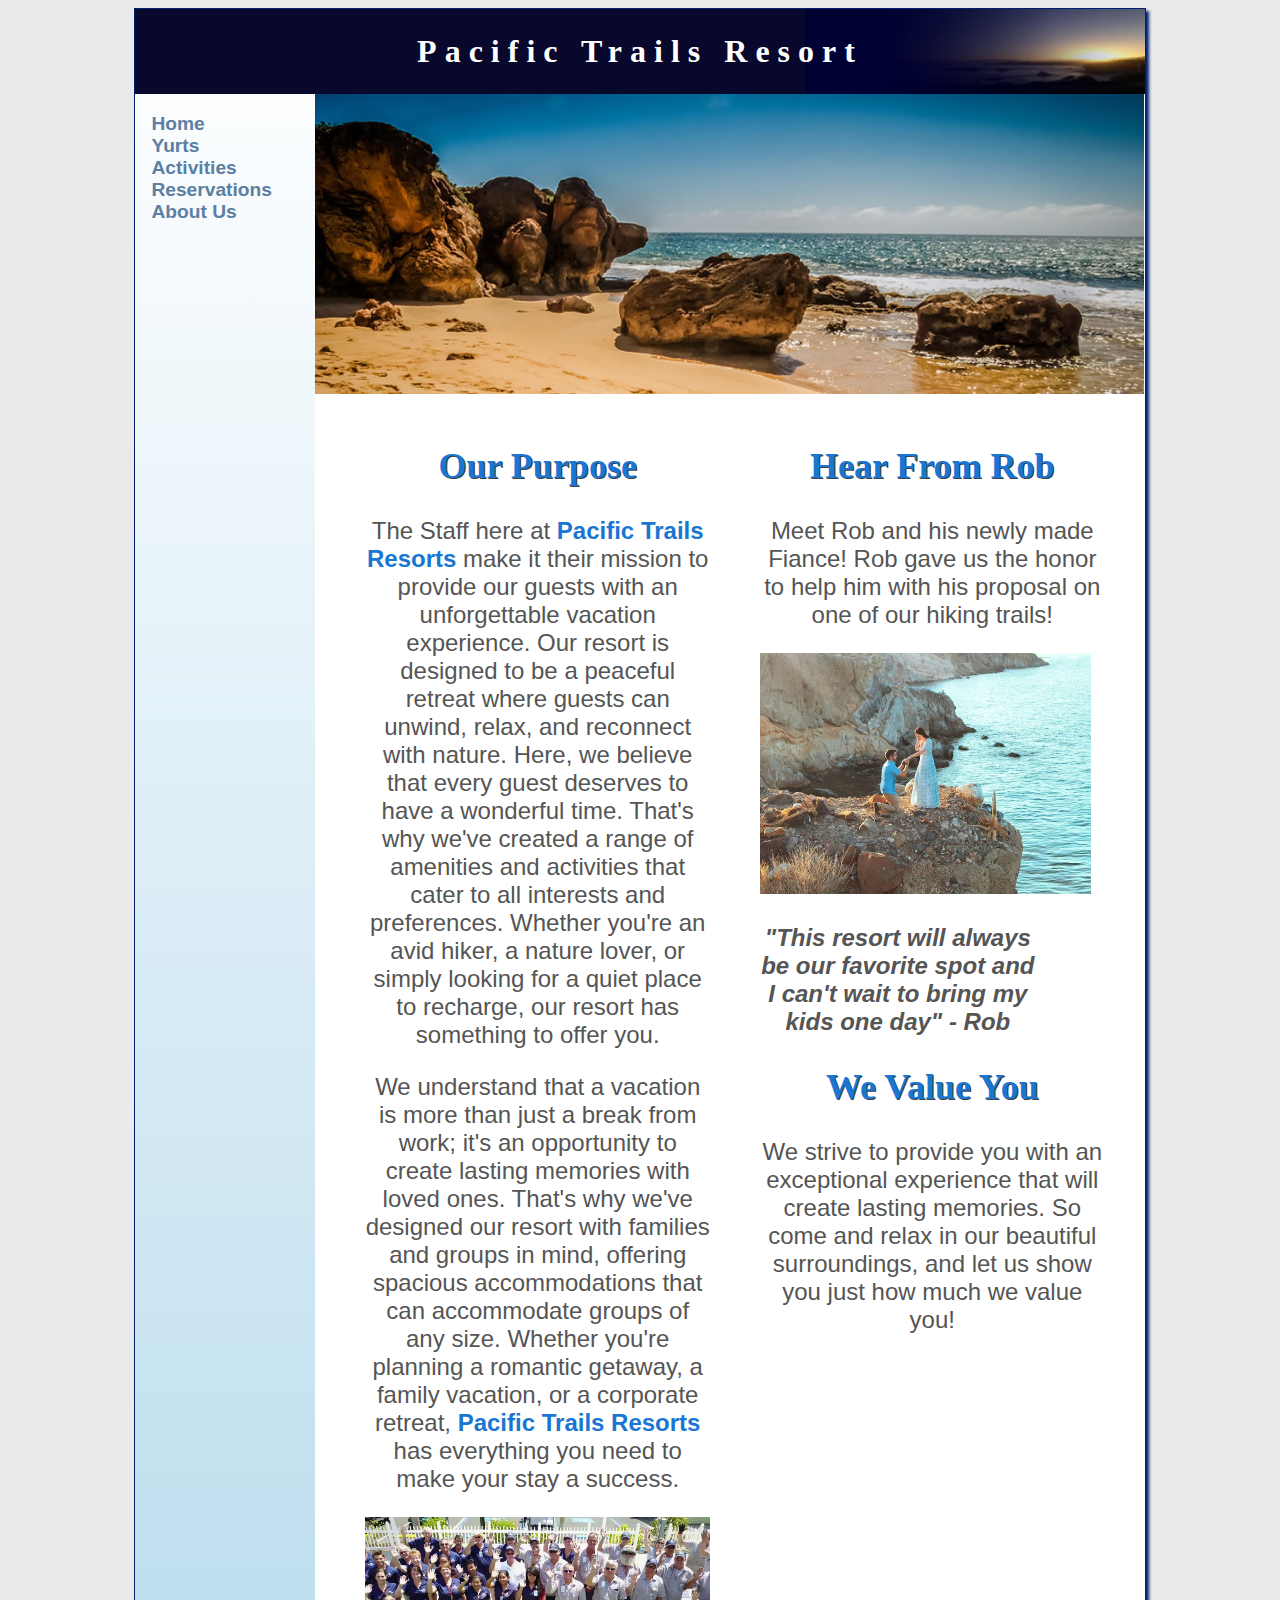
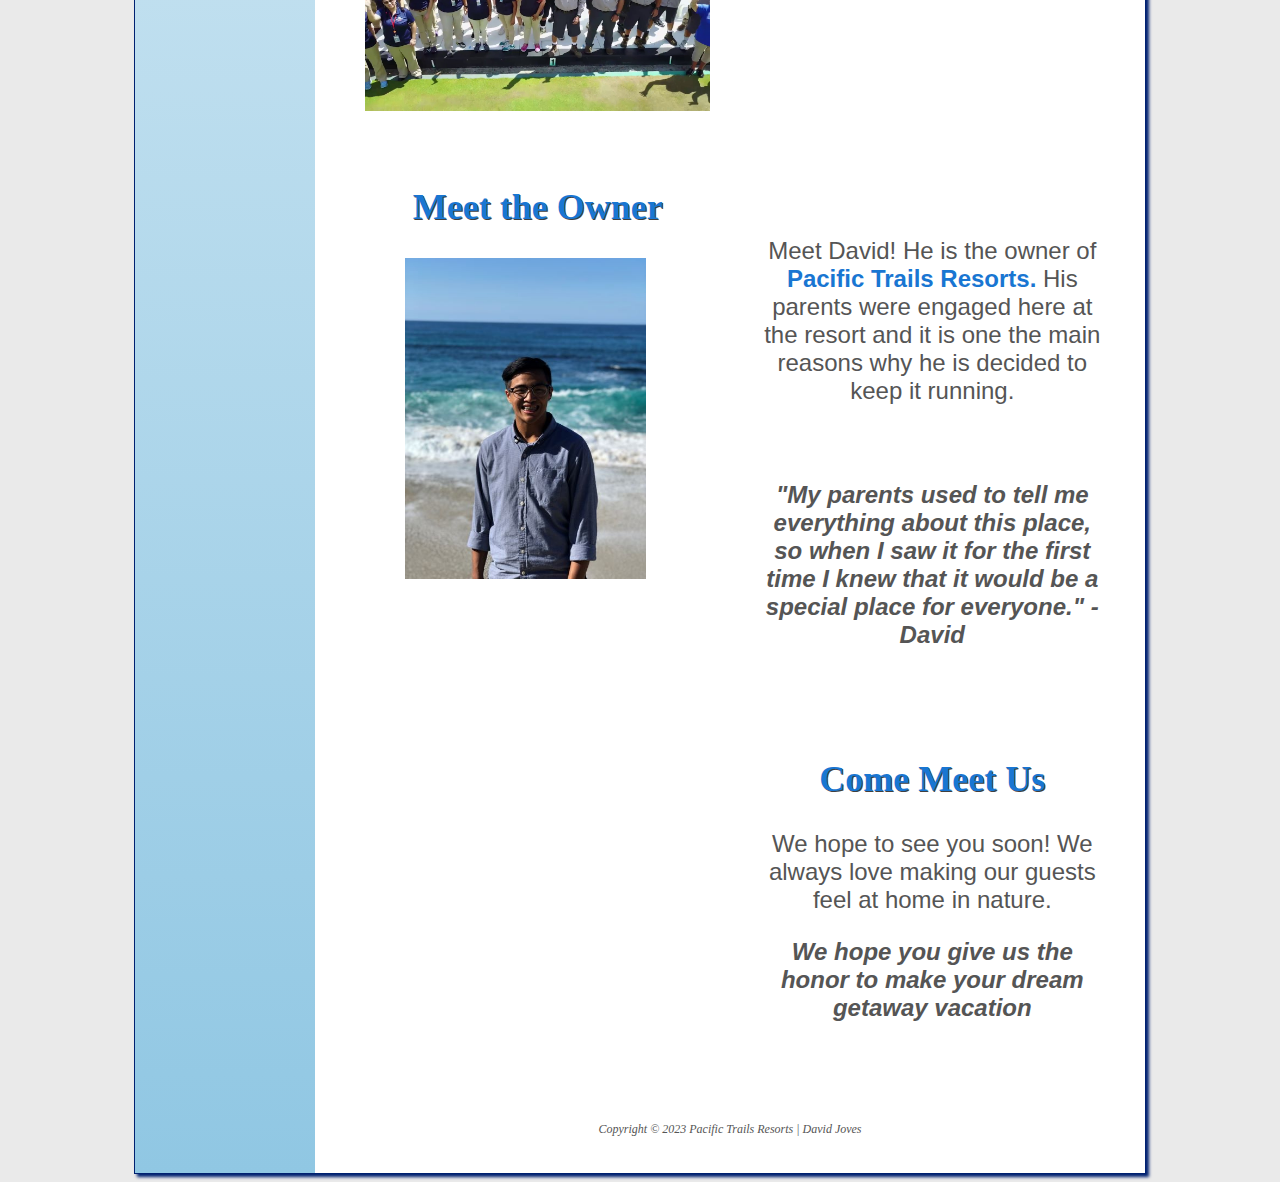
<file: aboutus.html>
<!DOCTYPE html>
<html lang="en">
  <head>
    <meta charset="UTF-8" />
    <meta http-equiv="X-UA-Compatible" content="IE=edge" />
    <meta name="viewport" content="width=device-width, initial-scale=1.0" />
    <meta
      name="description"
      content="Learn more about our staff! Understand why we devote our time to give our guests a wonderful time here at Pacific Trails Resort"
    />

    <title>Pacific Trail Resort :: About Us</title>
    <link rel="stylesheet" href="pacific.css" />
  </head>
  <body>
    <div id="wrapper">
      <header>
        <h1><a href="index.html">Pacific Trails Resort</a></h1>
      </header>
      <nav>
        <ul>
          <li><a href="index.html">Home</a></li>
          <li><a href="yurts.html">Yurts</a></li>
          <li><a href="activities.html">Activities</a></li>
          <li><a href="reservations.html">Reservations</a></li>
          <li><a href="about-us.html">About Us</a></li>
        </ul>
      </nav>
      <div id="about-hero" class="hero"></div>
      <main>
        <div class="grid">
          <div class="grid-item">
            <h2>Our Purpose</h2>
            <p>
              The Staff here at
              <span class="resort"> Pacific Trails Resorts </span>make it their
              mission to provide our guests with an unforgettable vacation
              experience. Our resort is designed to be a peaceful retreat where
              guests can unwind, relax, and reconnect with nature. Here, we
              believe that every guest deserves to have a wonderful time. That's
              why we've created a range of amenities and activities that cater
              to all interests and preferences. Whether you're an avid hiker, a
              nature lover, or simply looking for a quiet place to recharge, our
              resort has something to offer you.
            </p>
            <p>
              We understand that a vacation is more than just a break from work;
              it's an opportunity to create lasting memories with loved ones.
              That's why we've designed our resort with families and groups in
              mind, offering spacious accommodations that can accommodate groups
              of any size. Whether you're planning a romantic getaway, a family
              vacation, or a corporate retreat,<span class="resort">
                Pacific Trails Resorts
              </span>
              has everything you need to make your stay a success.
            </p>
            <div id = "team">
            <img src="images/meet.jpg" alt="">
          </div>
          </div>


          <div class="grid-item">
            <h2>Hear From Rob</h2>
            <p>
              Meet Rob and his newly made Fiance! Rob gave us the honor to help
              him with his proposal on one of our hiking trails!
            </p>
            <div id="rob">
              <img src="images/rob.jpeg" alt="" />
              <p>
                "This resort will always be our favorite spot and I can't wait
                to bring my kids one day" - Rob
              </p>
            </div>
            
            <h2>We Value You</h2>
            <p>We strive to provide you with an exceptional experience that will create lasting memories. So come and relax in our beautiful surroundings, and let us show you just how much we value you!</p>
           
          </div>
          <div class = "grid-item">
            <h2>Meet the Owner</h2>

            <div class="flow">
              <section>
                <div id="owner">
                  <img src="images/owner.jpg" alt="Owner - David Joves" />
                </div>
              </section>
            </div>
          </div>

          <div class = "grid-item">
<br>
<br>
            <p>
              Meet David! He is the owner of
              <span class="resort"> Pacific Trails Resorts. </span> His
              parents were engaged here at the resort and it is one the main
              reasons why he is decided to keep it running.
            </p>
            <br />
            <p>
              <b
                ><i
                  >"My parents used to tell me everything about this place,
                  so when I saw it for the first time I knew that it would
                  be a special place for everyone." - David
                </i></b
              >
            </p>
            <br>
<br>
<h2>Come Meet Us</h2>
<p>
  We hope to see you soon! We always love making our guests feel at
  home in nature.
</p>
<p>
  <b
    ><i
      >We hope you give us the honor to make your dream getaway
      vacation</i
    ></b
  >
</p>
          </div>

        </div>
      </main>
      <footer>
        <p>Copyright &copy; 2023 Pacific Trails Resorts | David Joves</p>
      </footer>
    </div>
  </body>
</html>
</file>
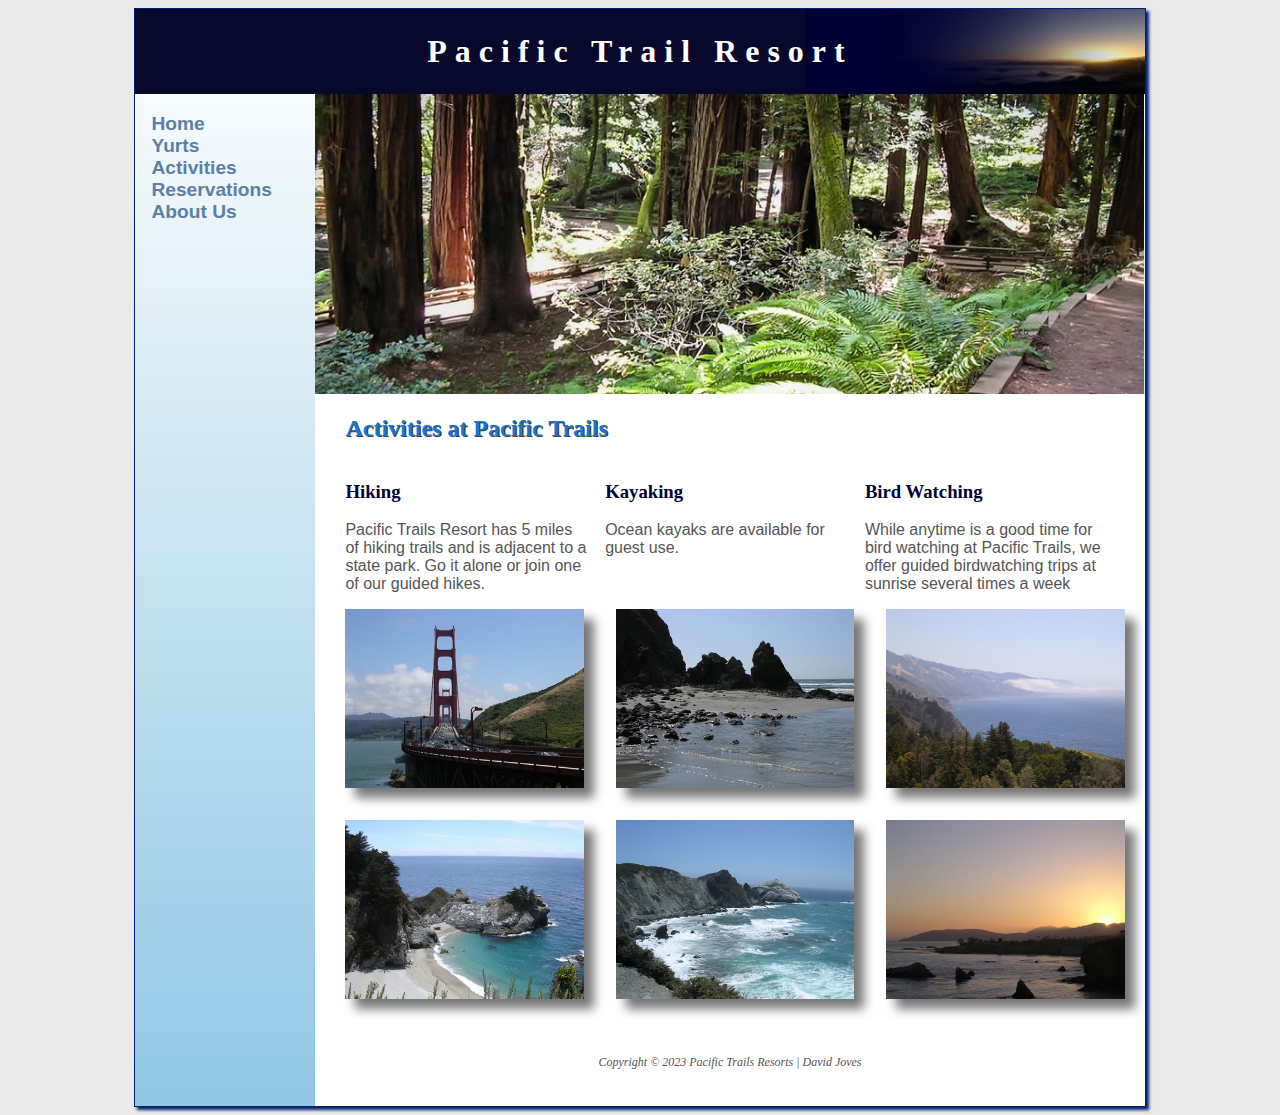
<file: activities.html>
<!DOCTYPE html>
<html lang="en">
  <head>
    <meta charset="UTF-8" />
    <meta http-equiv="X-UA-Compatible" content="IE=edge" />
    <meta name="viewport" content="width=device-width, initial-scale=1.0" />
    <meta
      name="description"
      content="Pacific Trails Resort have plenty of exciting activities to enjoy. Guests can take a hike on one of the resort's many scenic trails, go kayaking, and go partake in bird watching!"
    />

    <title>Pacific Trail Resort :: Activities</title>
    <link rel="stylesheet" href="pacific.css" />
  </head>
  <body>
    <div id="wrapper">
      <header>
        <h1><a href="index.html">Pacific Trail Resort</a></h1>
      </header>
      <!-- nav>ul*4>a shortcut -->
      <nav>
        <ul>
          <li><a href="index.html">Home</a></li>
          <li><a href="yurts.html">Yurts</a></li>
          <li><a href="activities.html">Activities</a></li>
          <li><a href="reservations.html">Reservations</a></li>
          <li><a href="aboutus.html">About Us</a></li>
        </ul>
      </nav>

      <div id="trailhero" class="hero"></div>

      <!-- main>h2{}+p{} shortcut-->
      <main>
        <h2>Activities at Pacific Trails</h2>
        <!-- dl>(dt+dd)*3 shortcut-->
        <div class="flow">
          <!-- h3{}+p{} -->
          <section>
            <h3>Hiking</h3>
            <p>
              Pacific Trails Resort has 5 miles of hiking trails and is adjacent
              to a state park. Go it alone or join one of our guided hikes.
            </p>
          </section>
          <section>
            <h3>Kayaking</h3>
            <p>Ocean kayaks are available for guest use.</p>
          </section>
          <section>
            <h3>Bird Watching</h3>
            <p>
              While anytime is a good time for bird watching at Pacific Trails,
              we offer guided birdwatching trips at sunrise several times a week
            </p>
          </section>
        </div>
        <div id="gallery">
          <img
            src="gallery/photo1.jpg"
            alt="San Francisco Golden Gate Bridge"
          />
          <img src="gallery/photo2.jpg" alt="Rocky Coastline" />
          <img src="gallery/photo3.jpg" alt="Sunset on the Pacific Coast" />
          <img src="gallery/photo4.jpg" alt="Waterfall near Big Sur" />
          <img src="gallery/photo5.jpg" alt="Big Sur Coastline" />
          <img src="gallery/photo6.jpg" alt="Pacific Coastline" />
        </div>
      </main>

      <!-- footer>p*2 shortcut -->
      <footer>
         <p>Copyright &copy; 2023 Pacific Trails Resorts | David Joves</p>
      </footer>
    </div>
  </body>
</html>
</file>
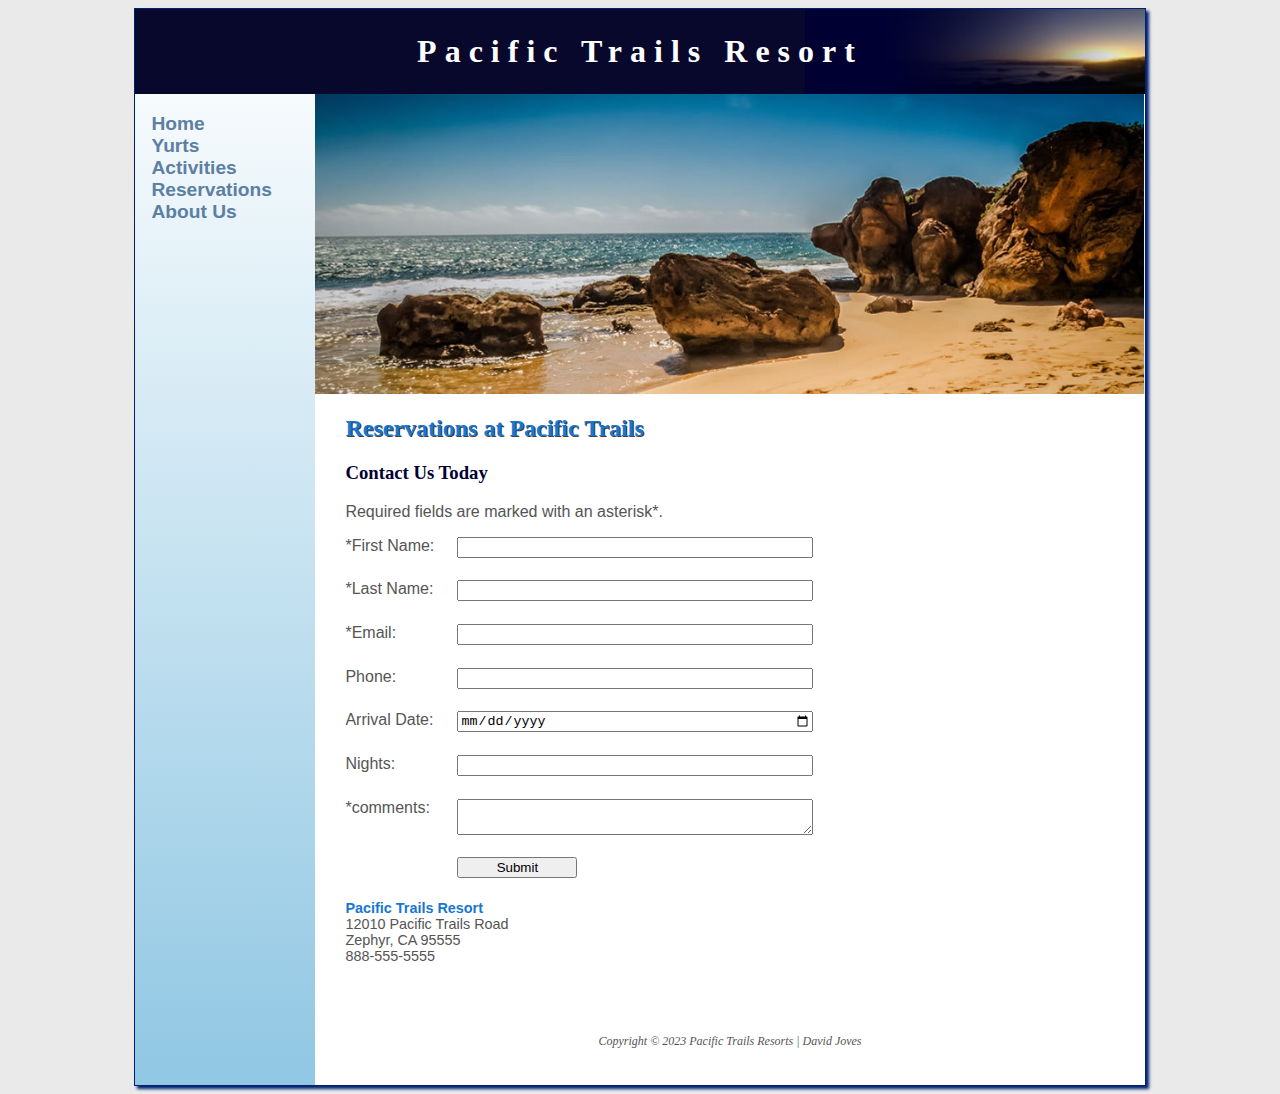
<file: reservations.html>
<!DOCTYPE html>
<html lang="en">
  <head>
    <meta charset="UTF-8" />
    <meta
      name="description"
      content="To make a reservation at Pacific Trail
    Resort, guests can easily book online or by calling the resort's friendly
    reservation staff. Guests can choose from a variety of yurt options and
    activities to customize their experience. The staff at Pacific Trail are
    dedicated ensuring that each guest has a memorable and enjoyable stay"
    />

    <title>Pacific Trails Resort</title>
    <link href="pacific.css" rel="stylesheet" />
  </head>

  <body>
    <div id="wrapper">
      <header>
        <h1><a href="index.html">Pacific Trails Resort</a></h1>
      </header>
      <nav>
        <ul>
          <li><a href="index.html">Home</a></li>
          <li><a href="yurts.html">Yurts</a></li>
          <li><a href="activities.html">Activities</a></li>
          <li><a href="reservations.html">Reservations</a></li>
          <li><a href="aboutus.html">About Us</a></li>
        </ul>
      </nav>
      <div id="homehero" class="hero"></div>
      <main>
        <h2>Reservations at Pacific Trails</h2>
        <h3>Contact Us Today</h3>
        <p>Required fields are marked with an asterisk*.</p>

        <form
          action="https://webdevbasics.net/scripts/pacific.php"
          method="POST"
        >
          <label for="myFName">*First Name:</label>
          <input type="text" id="myFName" name="First name" required />

          <label for="myLName">*Last Name:</label>
          <input type="text" id="myLName" name="Last name" required />

          <label for="myEmail">*Email:</label>
          <input type="email" id="myEmail" name="Email" required />

          <label for="myPhone">Phone:</label>
          <input type="tel" id="myPhone" name="Phone" maxlength="12" />

          <label for="myArrival">Arrival Date:</label>
          <input type="date" id="myArrival" name="Arrival" />

          <label for="myNights">Nights:</label>
          <input type="number" id="myNights" name="Nights" />

          <label for="myComments">*comments:</label>
          <textarea
            name="myComments"
            id="myComments"
            cols="30"
            rows="2"
            required
          ></textarea>
          <input type="submit" value="Submit" name="submit" />
        </form>
        <div id="contact">
          <p>
            <span class="resort">Pacific Trails Resort</span> <br />
            12010 Pacific Trails Road <br />
            Zephyr, CA 95555 <br />
            888-555-5555
          </p>
        </div>
      </main>
      <footer>
         <p>Copyright &copy; 2023 Pacific Trails Resorts | David Joves</p>
      </footer>
    </div>
  </body>
</html>
</file>
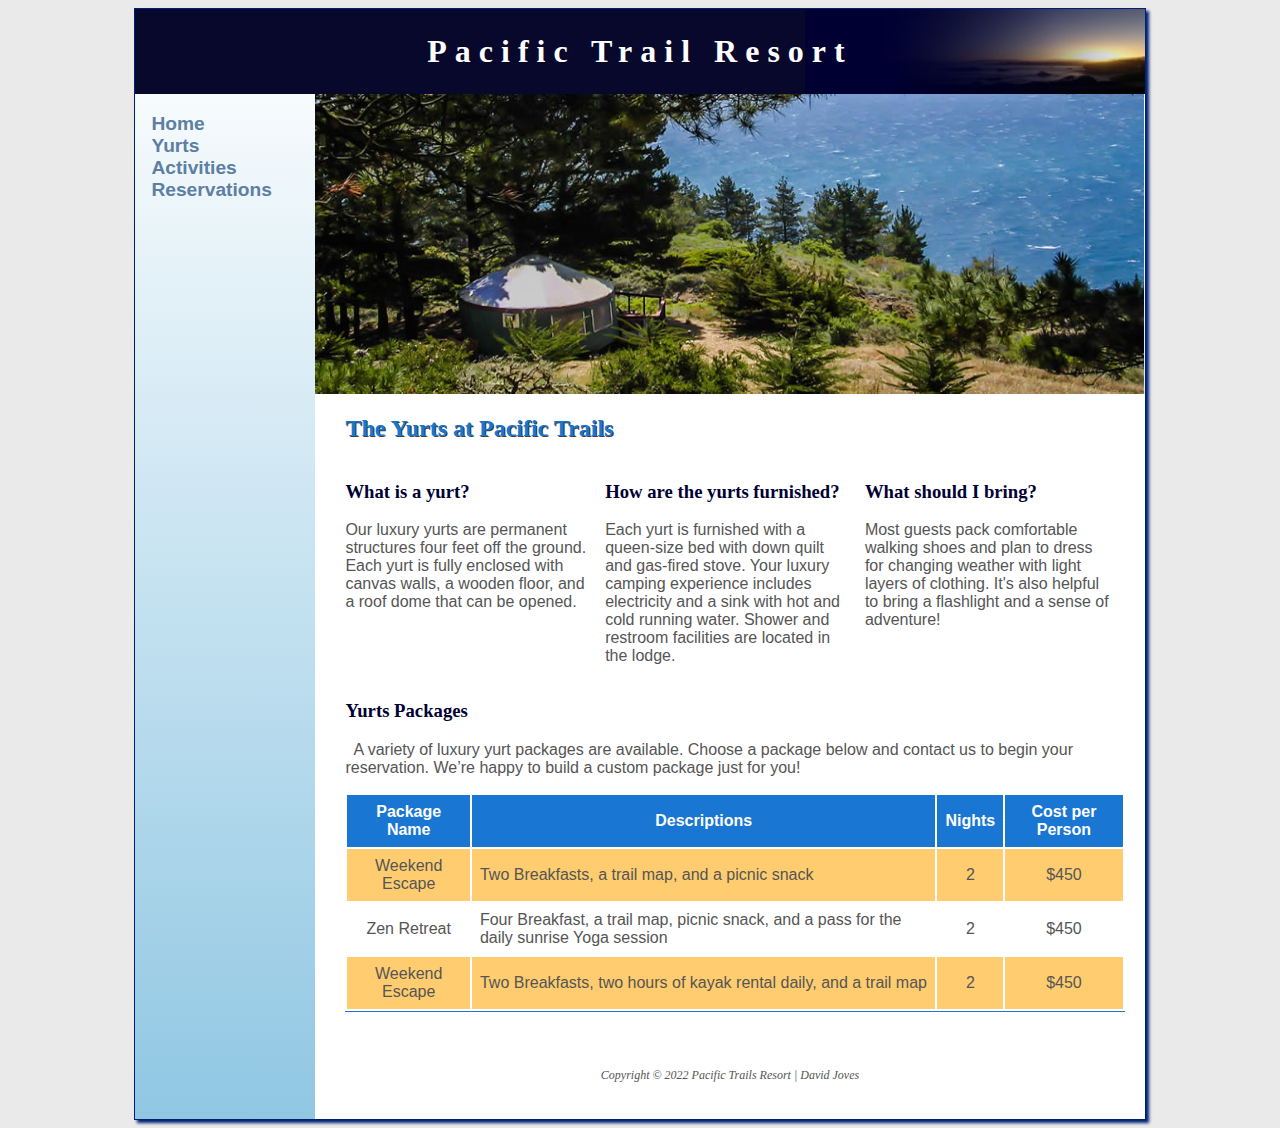
<file: yurts.html>
<!DOCTYPE html>
<html lang="en">
  <head>
    <meta charset="UTF-8" />
    <meta http-equiv="X-UA-Compatible" content="IE=edge" />
    <meta name="viewport" content="width=device-width, initial-scale=1.0" />
    <title>Pacific Trail Resort :: Yurts</title>
    <link rel="stylesheet" href="pacific.css" />
  </head>
  <body>
    <div id="wrapper">
      <header>
        <h1><a href="index.html">Pacific Trail Resort</a></h1>
      </header>
      <!-- nav>ul*4>a shortcut -->
      <nav>
        <ul>
          <li><a href="index.html">Home</a></li>
          <li><a href="yurts.html">Yurts</a></li>
          <li><a href="activities.html">Activities</a></li>
          <li><a href="reservations.html">Reservations</a></li>
        </ul>
      </nav>

      <div id="yurthero" class="hero"></div>

      <!-- main>h2{}+p{} shortcut-->
      <main>
        <h2>The Yurts at Pacific Trails</h2>
        <div class="flow">
          <section>
            <h3>What is a yurt?</h3>
            <p>
              Our luxury yurts are permanent structures four feet off the
              ground. Each yurt is fully enclosed with canvas walls, a wooden
              floor, and a roof dome that can be opened.
            </p>
          </section>

          <section>
            <h3>How are the yurts furnished?</h3>

            <p>
              Each yurt is furnished with a queen-size bed with down quilt and
              gas-fired stove. Your luxury camping experience includes
              electricity and a sink with hot and cold running water. Shower and
              restroom facilities are located in the lodge.
            </p>
          </section>

          <section>
            <h3>What should I bring?</h3>
            <p>
              Most guests pack comfortable walking shoes and plan to dress for
              changing weather with light layers of clothing. It's also helpful
              to bring a flashlight and a sense of adventure!
            </p>
          </section>
        </div>

        <div id="special">
          <h3>Yurts Packages</h3>
          <p>
              A variety of luxury yurt packages are available. Choose a package
            below and contact us to begin your reservation. We’re happy to build
            a custom package just for you! 
          </p>
          <table>
            <thead>
              <tr>
                <th>Package Name</th>
                <th>Descriptions</th>
                <th>Nights</th>
                <th>Cost per Person</th>
              </tr>
            </thead>
            <tbody>
              <tr>
                <td class="package">Weekend Escape</td>
                <td class="description text">
                  Two Breakfasts, a trail map, and a picnic snack
                </td>

                <td class="nights">2</td>
                <td class="cost">$450</td>
              </tr>

              <tr>
                <td class="package">Zen Retreat</td>
                <td class="description text">
                  Four Breakfast, a trail map, picnic snack, and a pass for the
                  daily sunrise Yoga session
                </td>
                <td class="nights">2</td>
                <td class="cost">$450</td>
              </tr>

              <tr>
                <td class="package">Weekend Escape</td>
                <td class="description text">
                  Two Breakfasts, two hours of kayak rental daily, and a trail
                  map
                </td>
                <td class="nights">2</td>
                <td class="cost">$450</td>
              </tr>
            </tbody>
          </table>
        </div>
      </main>

      <!-- footer>p*2 shortcut -->
      <footer>
        <p>Copyright &copy; 2022 Pacific Trails Resort | David Joves</p>
      </footer>
    </div>
    <!-- This closes my wrapper div-->
  </body>
</html>
</file>
<file: pacific.css>
* {
  box-sizing: border-box; /*bxbb shortcut*/
}

body {
  background-color: #eaeaea; /*bgc#90c7e3 shortcut */
  color: #555; /*c#fff shortcut*/
  font-family: Arial, "Helvetica Neue", Helvetica, sans-serif; /* ffa shortcut */
}
#wrapper {
  background-color: #90c7e3;
  background-image: linear-gradient(to bottom, #fff, #90c7e3);
}
header {
  background-color: #08082c; /*bgc#002171 shortcut */
  background-image: url(images/sunset.jpg); /*bgi shortcut*/
  background-position: right; /*bgdp shortcut*/
  background-repeat: no-repeat; /*bgr shortcut*/
  background-size: contain;
  color: #fff; /*c#fff shortcut*/
  padding: 0.5em;
  text-align: center; /*tac*/
}

header a {
  text-decoration: none; /*tdn*/
}

header a:link,
header a:visited {
  color: #fff;
}

header a:hover {
  color: #90c7e3;
}

nav {
  /*font-size: 120%*/
  font-weight: bold;
  padding: 0;
  text-align: center; /*tac*/
}

main {
  background-color: #fff; /*bfc#fff*/
  padding: 1px 20px 20px 30px;
  display: block;
  overflow: auto; /*ova*/
}

nav ul {
  font-size: 1.2em; /*fz1.2em*/
  list-style-type: none; /*listn*/
  margin: 0; /*m*/
  padding-left: 0; /*pl0*/
}

nav li {
  border-bottom: 1px solid #002171; /*bdb1-solid-#002171*/
}

nav a {
  text-decoration: none; /*txd shortcut*/
  transition: color 3s ease-out;
}

nav a:link {
  color: #5c7fa3;
}

nav a:visited {
  color: #344874;
}

nav a:hover {
  color: #a52a2a;
}

h1 {
  /* font-size: 3em; fz3em */
  letter-spacing: 0.25em; /* lts.25em*/
  margin-bottom: 0.5em; /*mb0*/
  margin-top: 0.5em; /*mt0*/
}

h1,
h2,
h3,
footer {
  font-family: Georgia, "Times New Roman", serif; /*fft shortcut*/
}

h2 {
  color: #1976d2; /*c#19762d2 shortcut */
  text-shadow: 1px 1px #404040;
}
h3 {
  color: #003; /*c#003 shortcut*/
}

dt {
  color: #002171; /*bgc#002171 shortcut */
}

footer {
  background-color: #fff; /*bgc#fff*/
  font-size: 75%; /* fz75% shortcut */
  font-style: italic; /*fsi shortcut */
  padding: 2em;
  text-align: center; /*txa shortcut */
}

.resort {
  color: #1976d2; /*c#19762d2 shortcut */
  font-weight: bold; /*fwb*/
}

#contact {
  font-size: 90%;
}
#homehero {
  background-image: url(images/coast2.jpg);
  background-repeat: no-repeat;
  background-size: 100% 100%; /*bgz100%100%*/
  height: 300px; /*h300 */
}
#yurthero {
  background-image: url(images/yurt.jpg);
  background-repeat: no-repeat;
  background-size: 100% 100%; /*bgz100%100%*/
  height: 300px; /*h300 */
}
#trailhero {
  background-image: url(images/trail.jpg);
  background-repeat: no-repeat;
  background-size: 100% 100%; /*bgz100%100%*/
  height: 300px; /*h300 */
}

#about-hero {
  background-image: url(images/coast.jpg);
  background-repeat: no-repeat;
  background-size: 100% 100%; /*bgz100%100%*/
  height: 300px; /*h300 */
}

table {
  border-bottom: 1px solid #1976d2;
  border-collapse: separate;
}

td,
th {
  padding: 0.5em;
  /* border: solid -2px #39c; */
}
th {
  background-color: #1976d2;
  color: #fff;
}
td {
  text-align: center; /*tac*/
}

.text {
  text-align: left; /*ta: l*/
}

tr:nth-last-of-type(odd) {
  background-color: #ffcd6f;
}

form {
  display: flex;
  flex-flow: column nowrap;
}

input,
textarea {
  margin-bottom: 0.5em;
}

input[type="submit"] {
  grid-column: 2/3;
  width: 9em;
}
#gallery {
  grid-template-columns: repeat(2, 1fr);
}

video {
  float: right;
  margin: 1em;
}

#gallery {
  display: grid;
  gap: 2em;
}
#gallery img {
  box-shadow: 10px 10px 10px #777;
  text-align: center;
  width: 100%;
}
#owner {
  width: 75%;
  margin: auto;
}

#owner img {
  width: 100%;
}
#rob {
  width: 80%;
  font-style: italic;
  font-weight: bold;
}
#rob img {
  width: 120%;
}

#team {
  width: 100%;
  margin: auto;
}
#team img {
  width: 100%;
  margin: auto;
}
.grid {
  display: grid;
  grid-template-columns: repeat(2, 1fr);
  column-gap: 10px;
}
.grid-item {
  padding: 20px;
  text-align: center;
  font-size: 1.5rem;
}

@media (max-width: 600px) {
  header {
    background-image: none;
  }
  #home-hero,
  #yurt-hero,
  #trail-hero,
  #about-hero {
    background-size: cover;
  }
  #special table {
    display: block;
    border-bottom: none;
  }
  #special td,
  #special th {
    display: block;
  }
  #special thead {
    display: none;
  }

  td.package::before {
    content: "Package:";
  }
  td.description::before {
    content: "Description:";
  }
  td.nights::before {
    content: "Nights:";
  }
  td.cost::before {
    content: "Cost:";
  }
  td.package,
  td.description,
  td.nights,
  td.cost {
    padding-left: 35%;
    position: relative;
    text-align: left;
    font-size: 4vw;
  }
  td::before {
    position: absolute;
    top: 10px;
    left: 0.5em;
    font-weight: bold;
    color: #1976d2;
  }
  td:last-of-type {
    border-bottom: 2px solid #1b69b2;
  }
  #gallery {
    grid-template-columns: repeat(1, 1fr);
  }
  .grid {
    grid-template-columns: repeat(1, 1fr);
  }
  .column-half {
    width: 100%;
  }
  .flex {
    display: block;
  }
  .column-quarter {
    width: 100%;
  }
}
@media (min-width: 600px) {
  nav ul {
    display: flex;
    flex-direction: row;
    flex-wrap: nowrap;
    justify-content: space-around;
  }
  nav li {
    border-bottom: none;
  }
  .flow {
    display: flex;
    flex-direction: row;
  }
  section {
    flex: 1;
    margin-right: 1em;
  }

  form {
    display: grid;
    grid-template-columns: 6em 1fr;
    gap: 1em;
    max-width: 30em;
    width: 60%;
  }
}

@media (max-width: 730px) {
  video {
    display: block;
    float: none;
    clear: both;
    max-width: 100%;
    margin: 0 auto;
  }
}
@media (min-width: 1240px) {
  #wrapper {
    margin: auto; /*m:a*/
    width: 80%;
    border: 1px solid #002171; /*bd1-solid-#000*/
    box-shadow: 3px 3px 3px #002171;
  }
  nav {
    text-align: left; /*ta:l*/
    padding-left: 1em; /*pl1em*/
  }
  @supports (display: grid) {
    nav ul {
      flex-direction: column;
      padding-top: 1em;
    }
    .hero {
      grid-area: hero;
    }
    header {
      grid-area: header;
    }
    nav {
      grid-area: nav;
    }
    main {
      grid-area: main;
    }
    #gallery {
      grid-area: gallery;
    }
    footer {
      grid-area: footer;
    }
    #wrapper {
      display: grid;
      grid-template:
        "header header"
        "nav hero"
        "nav main"
        "nav footer"
        / 180px 1fr;
    }
    #gallery {
      grid-template-columns: repeat(3, 1fr);
    }
  }
}
</file>
